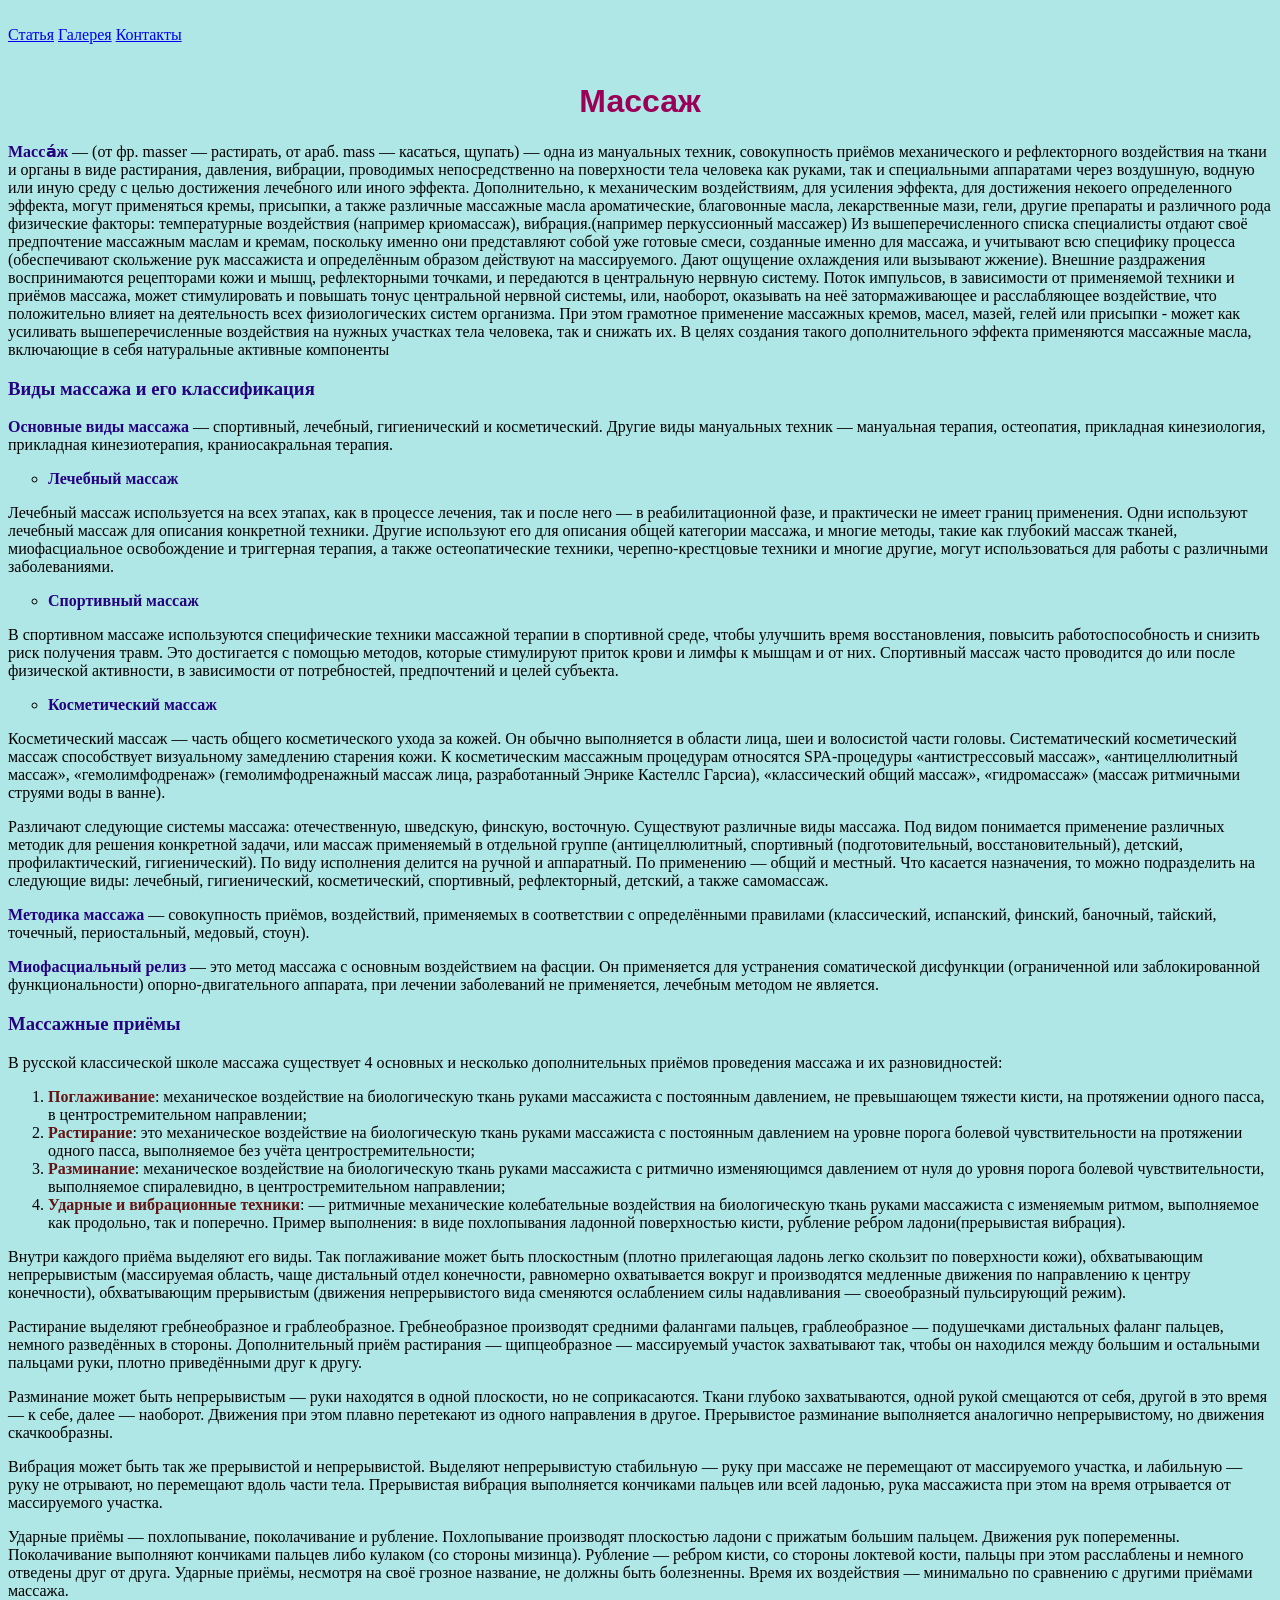
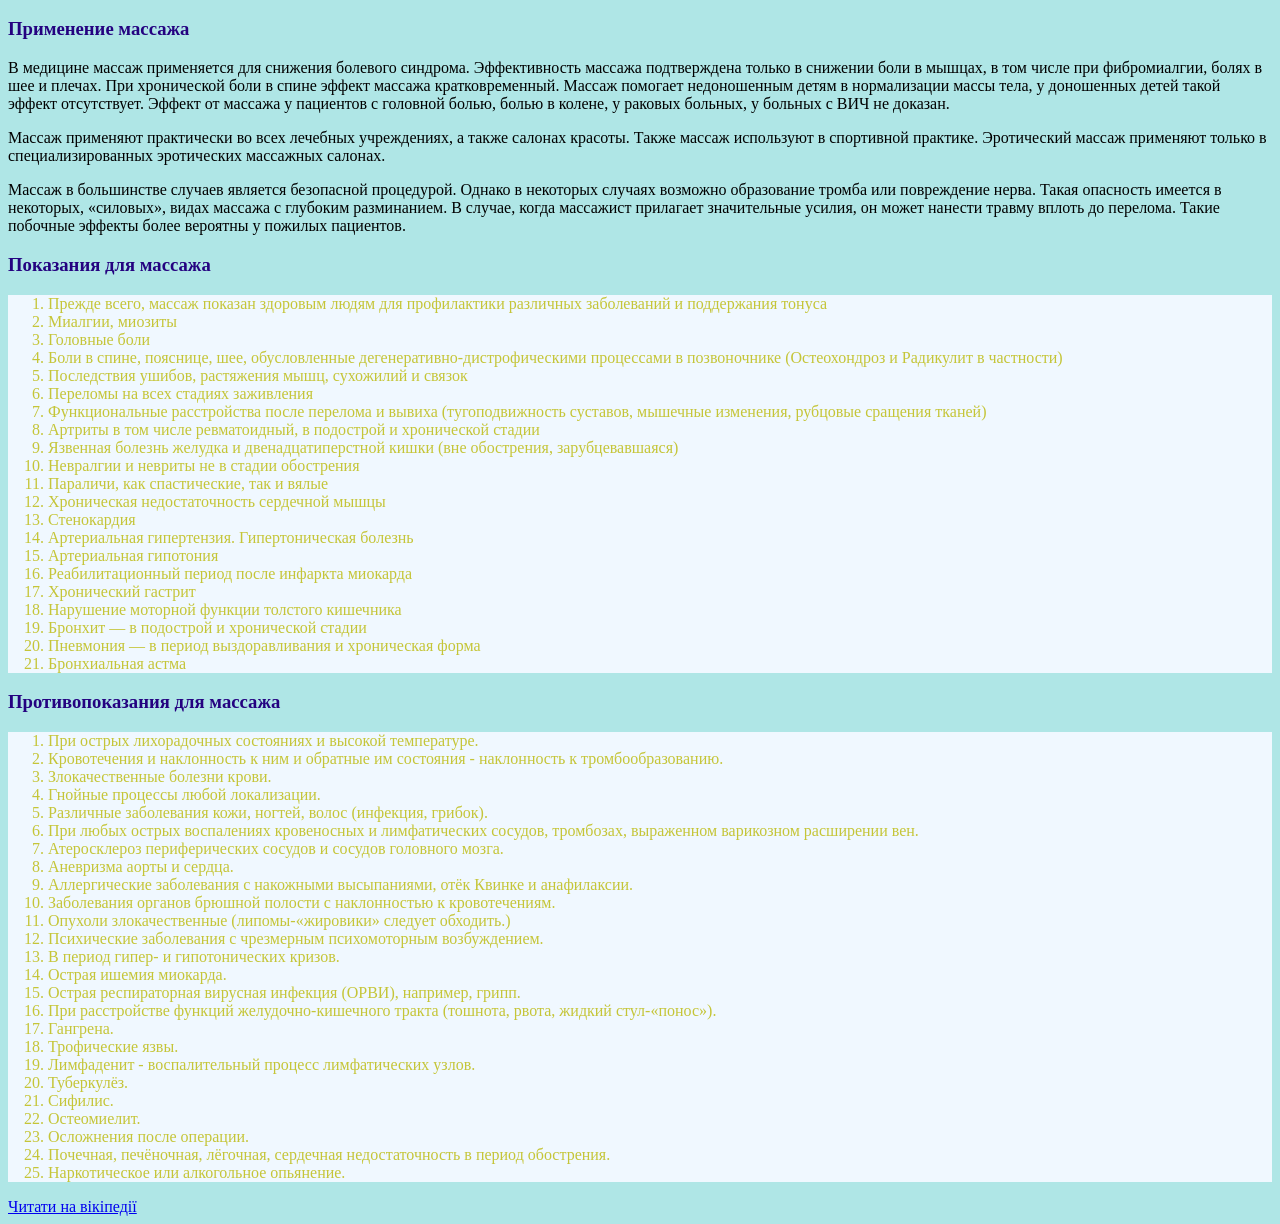
<file: index.html>
<!DOCTYPE html>
<html>
    <head>
    <meta charset="UTF-8">
    <link href="./pages/style.css" type="text/css" rel="stylesheet">
    </head>
    <body>
        <br>
        <header>
            <nav>
                <a href="./index.html">Статья</a>
                <a href="./pages/gallery.html">Галерея</a>
                <a href="./pages/contact.html">Контакты</a>
            </nav>
        </header>
        <br>
        
        <h1 align="center" id="massag">Массаж</h1>
        <p><strong>Масса́ж</strong> —  (от фр. masser — растирать, от араб. mass — касаться, щупать) — одна из мануальных техник, совокупность приёмов механического и рефлекторного воздействия на ткани и органы в виде растирания, давления, вибрации, проводимых непосредственно на поверхности тела человека как руками, так и специальными аппаратами через воздушную, водную или иную среду с целью достижения лечебного или иного эффекта.

Дополнительно, к механическим воздействиям, для усиления эффекта, для достижения некоего определенного эффекта, могут применяться кремы, присыпки, а также различные массажные масла ароматические, благовонные масла, лекарственные мази, гели, другие препараты и различного рода физические факторы: температурные воздействия (например криомассаж), вибрация.(например перкуссионный массажер)

Из вышеперечисленного списка специалисты отдают своё предпочтение массажным маслам и кремам, поскольку именно они представляют собой уже готовые смеси, созданные именно для массажа, и учитывают всю специфику процесса (обеспечивают скольжение рук массажиста и определённым образом действуют на массируемого. Дают ощущение охлаждения или вызывают жжение).

Внешние раздражения воспринимаются рецепторами кожи и мышц, рефлекторными точками, и передаются в центральную нервную систему. Поток импульсов, в зависимости от применяемой техники и приёмов массажа, может стимулировать и повышать тонус центральной нервной системы, или, наоборот, оказывать на неё затормаживающее и расслабляющее воздействие, что положительно влияет на деятельность всех физиологических систем организма. При этом грамотное применение массажных кремов, масел, мазей, гелей или присыпки - может как усиливать вышеперечисленные воздействия на нужных участках тела человека, так и снижать их. В целях создания такого дополнительного эффекта применяются массажные масла, включающие в себя натуральные активные компоненты</p>
        
       
           <p><strong><h3>Виды массажа и его классификация</h3></strong></p> 
           <p><strong>Основные виды массажа</strong> — спортивный, лечебный, гигиенический и косметический. Другие виды мануальных техник — мануальная терапия, остеопатия, прикладная кинезиология, прикладная кинезиотерапия, краниосакральная терапия.
<ul type="circle"> 
    <li><strong>Лечебный массаж</strong></li>

</ul>
Лечебный массаж используется на всех этапах, как в процессе лечения, так и после него — в реабилитационной фазе, и практически не имеет границ применения.

Одни используют лечебный массаж для описания конкретной техники. Другие используют его для описания общей категории массажа, и многие методы, такие как глубокий массаж тканей, миофасциальное освобождение и триггерная терапия, а также остеопатические техники, черепно-крестцовые техники и многие другие, могут использоваться для работы с различными заболеваниями.
<ul type="circle"> 
    <li><strong>Спортивный массаж</strong></li>

</ul>
В спортивном массаже используются специфические техники массажной терапии в спортивной среде, чтобы улучшить время восстановления, повысить работоспособность и снизить риск получения травм. Это достигается с помощью методов, которые стимулируют приток крови и лимфы к мышцам и от них. Спортивный массаж часто проводится до или после физической активности, в зависимости от потребностей, предпочтений и целей субъекта.
<ul type="circle"> 
    <li><strong>Косметический массаж</strong></li>

</ul>
Косметический массаж — часть общего косметического ухода за кожей. Он обычно выполняется в области лица, шеи и волосистой части головы. Систематический косметический массаж способствует визуальному замедлению старения кожи. К косметическим массажным процедурам относятся SPA-процедуры «антистрессовый массаж», «антицеллюлитный массаж», «гемолимфодренаж» (гемолимфодренажный массаж лица, разработанный Энрике Кастеллс Гарсиа), «классический общий массаж», «гидромассаж» (массаж ритмичными струями воды в ванне).

           </p>Различают следующие системы массажа: отечественную, шведскую, финскую, восточную. Существуют различные виды массажа. Под видом понимается применение различных методик для решения конкретной задачи, или массаж применяемый в отдельной группе (антицеллюлитный, спортивный (подготовительный, восстановительный), детский, профилактический, гигиенический). По виду исполнения делится на ручной и аппаратный. По применению — общий и местный. Что касается назначения, то можно подразделить на следующие виды: лечебный, гигиенический, косметический, спортивный, рефлекторный, детский, а также самомассаж.</p>

<p><strong>Методика массажа</strong> — совокупность приёмов, воздействий, применяемых в соответствии с определёнными правилами (классический, испанский, финский, баночный, тайский, точечный, периостальный, медовый, стоун).</p>

<p><strong>Миофасциальный релиз</strong> — это метод массажа с основным воздействием на фасции. Он применяется для устранения соматической дисфункции (ограниченной или заблокированной функциональности) опорно-двигательного аппарата, при лечении заболеваний не применяется, лечебным методом не является.</p>
           <p><strong><h3>Массажные приёмы</h3></strong></p> 
           <p>В русской классической школе массажа существует 4 основных и несколько дополнительных приёмов проведения массажа и их разновидностей:
           <ol type="circle">
<li><strong class="priem">Поглаживание</strong>: механическое воздействие на биологическую ткань руками массажиста с постоянным давлением, не превышающем тяжести кисти, на протяжении одного пасса, в центростремительном направлении;</li>
<li><strong class="priem">Растирание</strong>: это механическое воздействие на биологическую ткань руками массажиста с постоянным давлением на уровне порога болевой чувствительности на протяжении одного пасса, выполняемое без учёта центростремительности;</li>
<li><strong class="priem">Разминание</strong>: механическое воздействие на биологическую ткань руками массажиста с ритмично изменяющимся давлением от нуля до уровня порога болевой чувствительности, выполняемое спиралевидно, в центростремительном направлении;</li>
<li><strong class="priem">Ударные и вибрационные техники</strong>: — ритмичные механические колебательные воздействия на биологическую ткань руками массажиста с изменяемым ритмом, выполняемое как продольно, так и поперечно. Пример выполнения: в виде похлопывания ладонной поверхностью кисти, рубление ребром ладони(прерывистая вибрация).</li>
           </ol>



           </p>Внутри каждого приёма выделяют его виды. Так поглаживание может быть плоскостным (плотно прилегающая ладонь легко скользит по поверхности кожи), обхватывающим непрерывистым (массируемая область, чаще дистальный отдел конечности, равномерно охватывается вокруг и производятся медленные движения по направлению к центру конечности), обхватывающим прерывистым (движения непрерывистого вида сменяются ослаблением силы надавливания — своеобразный пульсирующий режим).</p>

<p>Растирание выделяют гребнеобразное и граблеобразное. Гребнеобразное производят средними фалангами пальцев, граблеобразное — подушечками дистальных фаланг пальцев, немного разведённых в стороны. Дополнительный приём растирания — щипцеобразное — массируемый участок захватывают так, чтобы он находился между большим и остальными пальцами руки, плотно приведёнными друг к другу.</p>

<p>Разминание может быть непрерывистым — руки находятся в одной плоскости, но не соприкасаются. Ткани глубоко захватываются, одной рукой смещаются от себя, другой в это время — к себе, далее — наоборот. Движения при этом плавно перетекают из одного направления в другое. Прерывистое разминание выполняется аналогично непрерывистому, но движения скачкообразны.</p>

<p>Вибрация может быть так же прерывистой и непрерывистой. Выделяют непрерывистую стабильную — руку при массаже не перемещают от массируемого участка, и лабильную — руку не отрывают, но перемещают вдоль части тела. Прерывистая вибрация выполняется кончиками пальцев или всей ладонью, рука массажиста при этом на время отрывается от массируемого участка.</p>

<p>Ударные приёмы — похлопывание, поколачивание и рубление. Похлопывание производят плоскостью ладони с прижатым большим пальцем. Движения рук попеременны. Поколачивание выполняют кончиками пальцев либо кулаком (со стороны мизинца). Рубление — ребром кисти, со стороны локтевой кости, пальцы при этом расслаблены и немного отведены друг от друга. Ударные приёмы, несмотря на своё грозное название, не должны быть болезненны. Время их воздействия — минимально по сравнению с другими приёмами массажа.</p>
           <p><strong><h3>Применение массажа</h3></strong></p>
           <p>В медицине массаж применяется для снижения болевого синдрома. Эффективность массажа подтверждена только в снижении боли в мышцах, в том числе при фибромиалгии, болях в шее и плечах. При хронической боли в спине эффект массажа кратковременный. Массаж помогает недоношенным детям в нормализации массы тела, у доношенных детей такой эффект отсутствует. Эффект от массажа у пациентов с головной болью, болью в колене, у раковых больных, у больных с ВИЧ не доказан.

<p>Массаж применяют практически во всех лечебных учреждениях, а также салонах красоты. Также массаж используют в спортивной практике. Эротический массаж применяют только в специализированных эротических массажных салонах.</p>

<p>Массаж в большинстве случаев является безопасной процедурой. Однако в некоторых случаях возможно образование тромба или повреждение нерва. Такая опасность имеется в некоторых, «силовых», видах массажа с глубоким разминанием. В случае, когда массажист прилагает значительные усилия, он может нанести травму вплоть до перелома. Такие побочные эффекты более вероятны у пожилых пациентов.</p>
           <p><strong><h3>Показания для массажа</h3></strong></p>
           <ol type="circle" class="spisok">
           <li>Прежде всего, массаж показан здоровым людям для профилактики различных заболеваний и поддержания тонуса</li>
           <li>Миалгии, миозиты</li>
           <li>Головные боли</li>
           <li>Боли в спине, пояснице, шее, обусловленные дегенеративно-дистрофическими процессами в позвоночнике (Остеохондроз и Радикулит в частности)</li>
           <li>Последствия ушибов, растяжения мышц, сухожилий и связок</li>
           <li>Переломы на всех стадиях заживления</li>
           <li>Функциональные расстройства после перелома и вывиха (тугоподвижность суставов, мышечные изменения, рубцовые сращения тканей)</li>
           <li>Артриты в том числе ревматоидный, в подострой и хронической стадии</li>
           <li>Язвенная болезнь желудка и двенадцатиперстной кишки (вне обострения, зарубцевавшаяся)</li>
           <li>Невралгии и невриты не в стадии обострения</li>
           <li>Параличи, как спастические, так и вялые</li>
           <li>Хроническая недостаточность сердечной мышцы</li>
           <li>Стенокардия</li>
           <li>Артериальная гипертензия. Гипертоническая болезнь</li>
           <li>Артериальная гипотония</li>
           <li>Реабилитационный период после инфаркта миокарда</li>
           <li>Хронический гастрит</li>
           <li>Нарушение моторной функции толстого кишечника</li>
           <li>Бронхит — в подострой и хронической стадии</li>
           <li>Пневмония — в период выздоравливания и хроническая форма</li>
           <li>Бронхиальная астма</li>
           </ol>
            <p><strong><h3>Противопоказания для массажа</h3></strong></p>
            <ol type="circle" class="spisok">
                <li>При острых лихорадочных состояниях и высокой температуре.</li>
                <li>Кровотечения и наклонность к ним и обратные им состояния - наклонность к тромбообразованию.</li>
                <li>Злокачественные болезни крови.</li>
                <li>Гнойные процессы любой локализации.</li>
                <li>Различные заболевания кожи, ногтей, волос (инфекция, грибок).</li>
                <li>При любых острых воспалениях кровеносных и лимфатических сосудов, тромбозах, выраженном варикозном расширении вен.</li>
                <li>Атеросклероз периферических сосудов и сосудов головного мозга.</li>
                <li>Аневризма аорты и сердца.</li>
                <li>Аллергические заболевания с накожными высыпаниями, отёк Квинке и анафилаксии.</li>
                <li>Заболевания органов брюшной полости с наклонностью к кровотечениям.</li>
                <li>Опухоли злокачественные (липомы-«жировики» следует обходить.)</li>
                <li>Психические заболевания с чрезмерным психомоторным возбуждением.</li>
                <li>В период гипер- и гипотонических кризов.</li>
                <li>Острая ишемия миокарда.</li>
                <li>Острая респираторная вирусная инфекция (ОРВИ), например, грипп.</li>
                <li>При расстройстве функций желудочно-кишечного тракта (тошнота, рвота, жидкий стул-«понос»).</li>
                <li>Гангрена.</li>
                <li>Трофические язвы.</li>
                <li>Лимфаденит - воспалительный процесс лимфатических узлов.</li>
                <li>Туберкулёз.</li>
                <li>Сифилис.</li>
                <li>Остеомиелит.</li>
                <li>Осложнения после операции.</li>
                <li>Почечная, печёночная, лёгочная, сердечная недостаточность в период обострения.</li>
                <li>Наркотическое или алкогольное опьянение.</li>
                </ol>
       
        <a href="https://ru.wikipedia.org/wiki/%D0%9C%D0%B0%D1%81%D1%81%D0%B0%D0%B6" target="_blank">Читати на вікіпедії</a>

    </body>
</html>
</file>
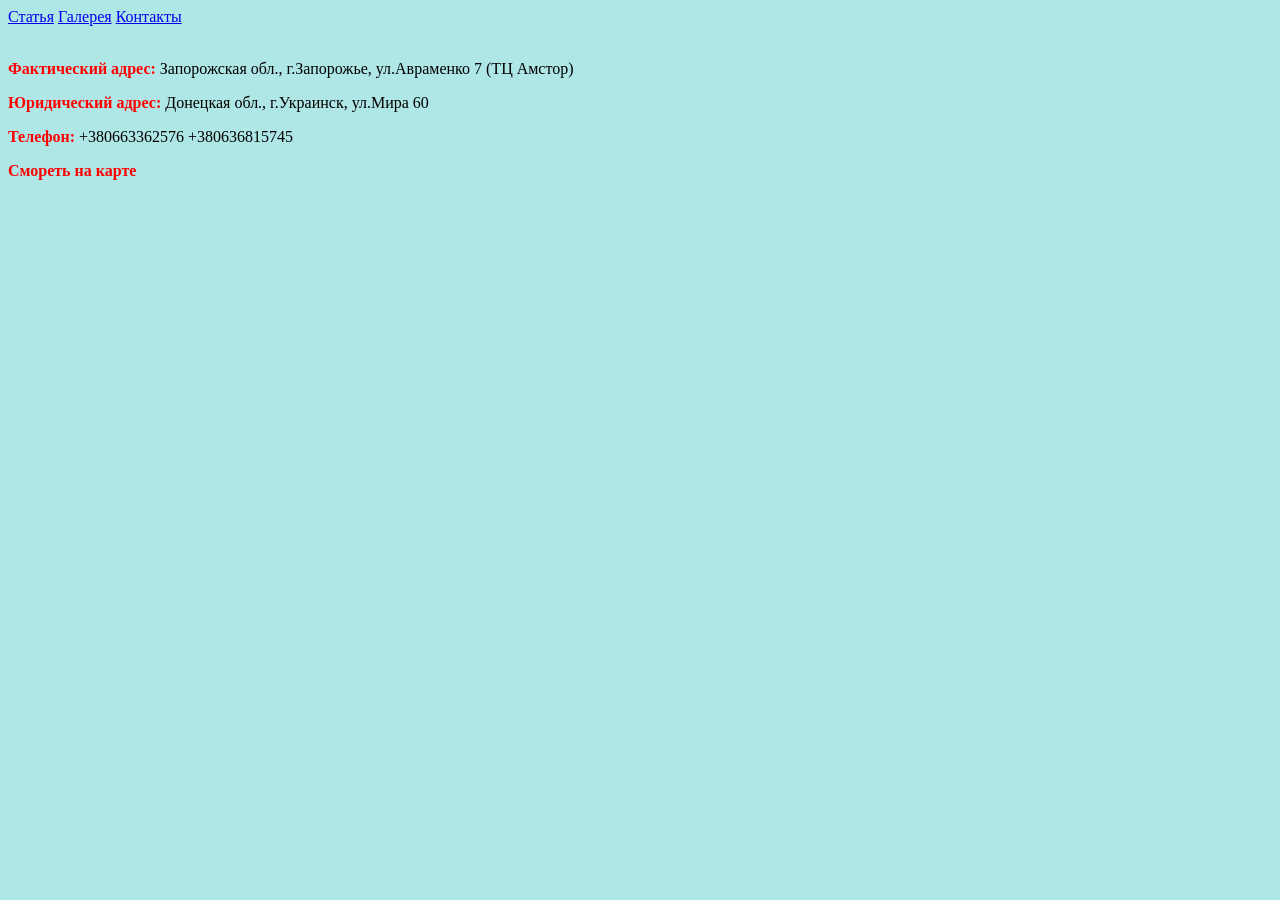
<file: pages/contact.html>
<!DOCTYPE html>
<html lang="en">
<head>
    <meta charset="UTF-8">
    <meta name="viewport" content="width=device-width, initial-scale=1.0">
    <title>Document</title>
    <link href="./style.css" type="text/css" rel="stylesheet">
</head>
<body> <header>
            <nav>
                <a href="../index.html">Статья</a>
                <a href="./gallery.html">Галерея</a>
                <a href="./contact.html">Контакты</a>
                
            </nav>
        </header>

        <br>
        <p><strong class="kont">Фактический адрес:</strong>
          Запорожская обл., г.Запорожье, ул.Авраменко 7 (ТЦ Амстор)
        <p><strong class="kont">Юридический адрес:</strong>
          Донецкая обл., г.Украинск, ул.Мира 60
        <p><strong class="kont">Телефон:</strong>
          +380663362576
          +380636815745</p>
        <p><strong class="kont">Смореть на карте</strong></p>
        <iframe src="https://www.google.com/maps/embed?pb=!1m18!1m12!1m3!1d6368.233670750544!2d35.23645555520083!3d47.84903822959603!2m3!1f0!2f0!3f0!3m2!1i1024!2i768!4f13.1!3m3!1m2!1s0x40dc5d0b1bcf02f9%3A0x61b6d12ad44213d2!2z0YPQuy4g0JDQstGA0LDQvNC10L3QutC-LCA3LCDQl9Cw0L_QvtGA0L7QttGM0LUsINCX0LDQv9C-0YDQvtC20YHQutCw0Y8g0L7QsdC70LDRgdGC0YwsIDY5MDAw!5e0!3m2!1sru!2sua!4v1784281886381!5m2!1sru!2sua" width="600" height="450" style="border:0;" allowfullscreen="" loading="lazy" referrerpolicy="strict-origin-when-cross-origin"></iframe>
        <br>
    
</body>
</html>
</file>
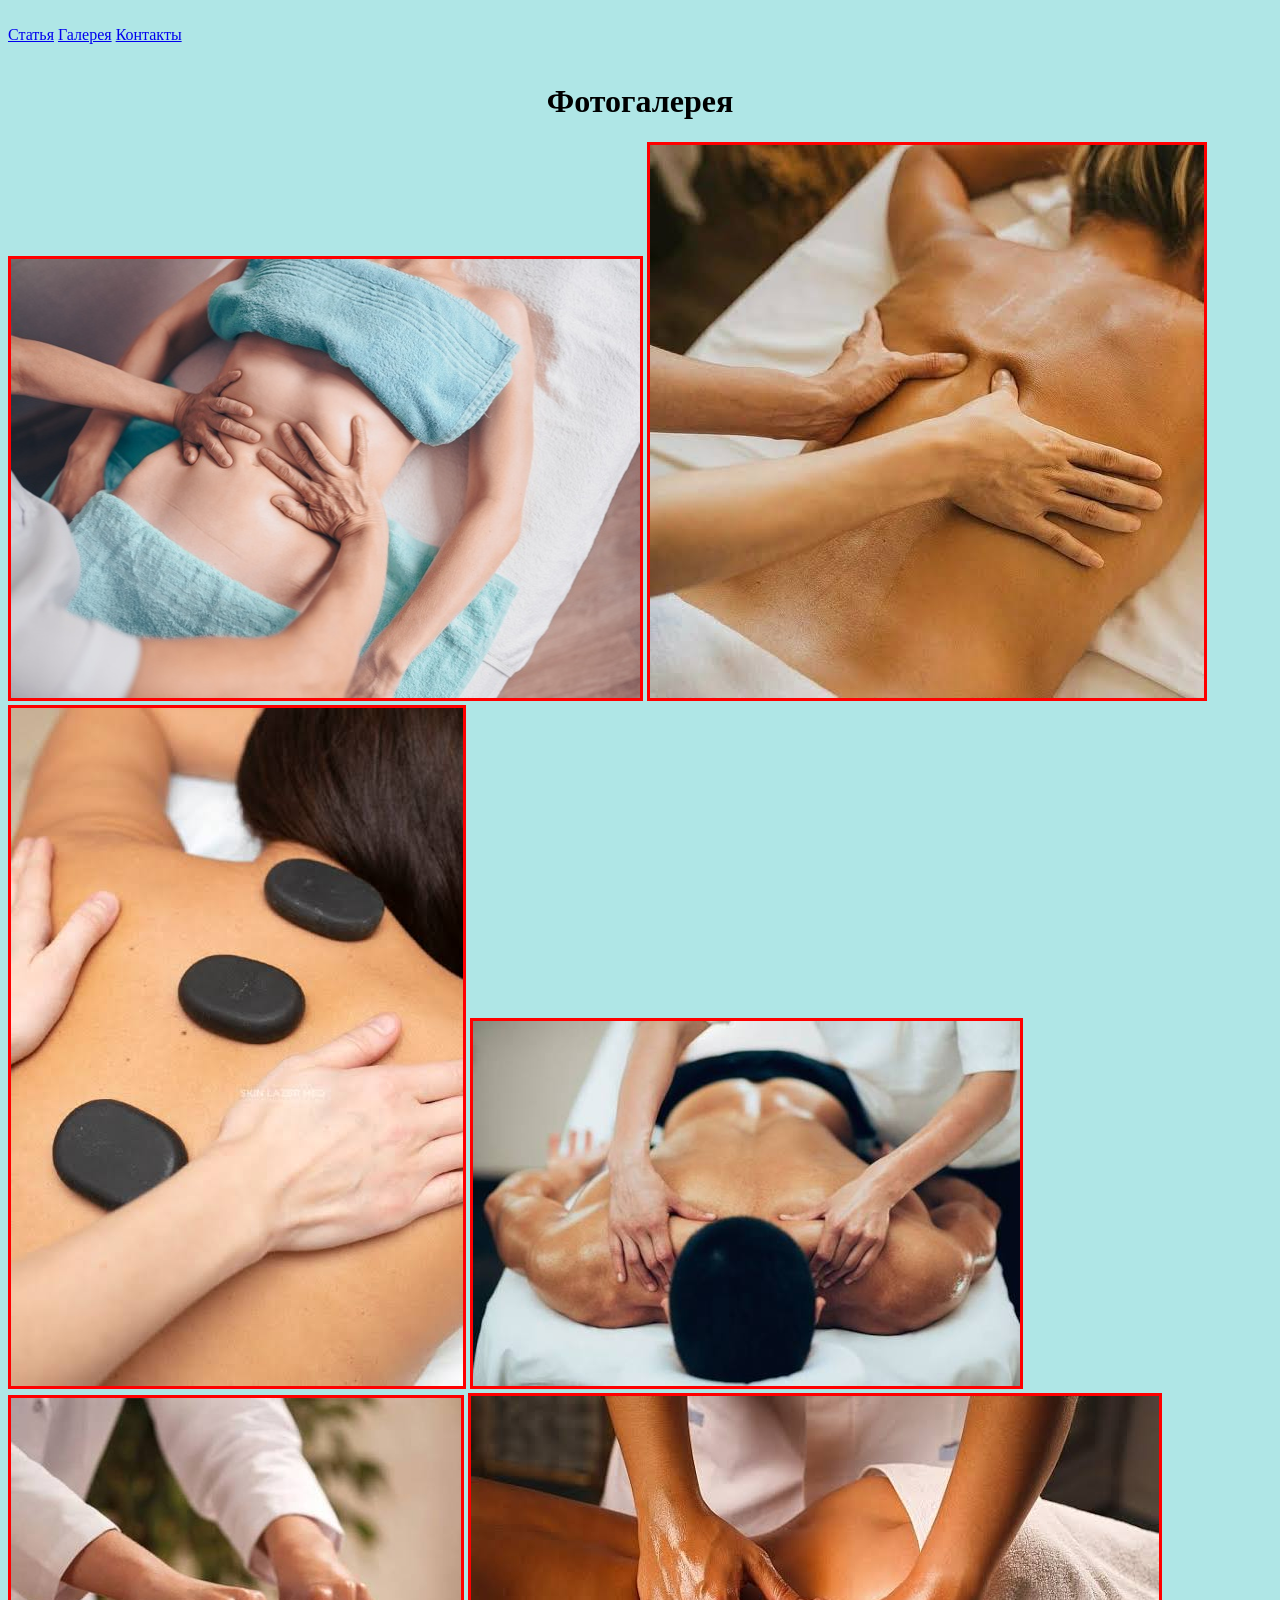
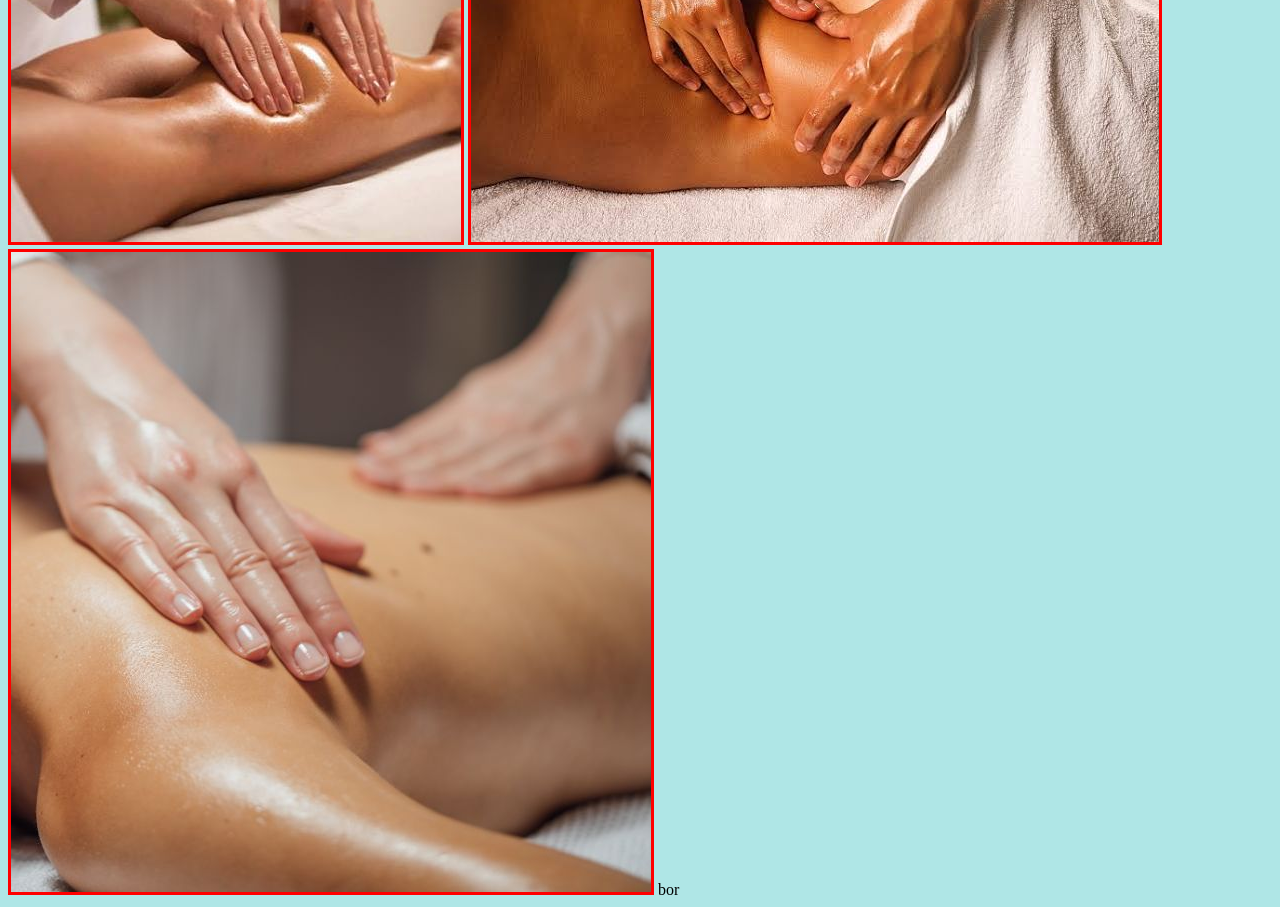
<file: pages/gallery.html>
<!DOCTYPE html>
<html>
    <head>
    <meta charset="UTF-8">
    <link href="./style.css" type="text/css" rel="stylesheet">
    </head>
    <body>
        <br>
        <header>
            <nav>
                <a href="../index.html">Статья</a>
                <a href="./gallery.html">Галерея</a>
                <a href="./contact.html">Контакты</a>
            </nav>
        </header>
        <br>
        
        <h1 align="center">Фотогалерея</h1>

        <img alt="foto" style="border: 3px solid red;" src="./Foto/1.jpg" width="629" height="439">
        <img alt="foto" style="border: 3px solid red;" src="./Foto/2.jpg" width="554" height="553">
        <img alt="foto" style="border: 3px solid red;" src="./Foto/3.jpg" width="452" height="678">
        <img alt="foto" style="border: 3px solid red;" src="./Foto/4.jpg" width="547" height="365">
        <img alt="foto" style="border: 3px solid red;" src="./Foto/5.jpg" width="450" height="444">
        <img alt="foto" style="border: 3px solid red;" src="./Foto/6.jpg" width="688" height="446">
        <img alt="foto" style="border: 3px solid red;" src="./Foto/7.jpg" width="640" height="640">
    </body> bor
</html>
</file>
<file: pages/style.css>
body{background-color: rgb(175, 230, 230);}
.priem{color:rgb(101, 19, 19)}
#massag{color: rgb(155, 0, 88);}
#massag{font-family:'Lucida Sans', 'Lucida Sans Regular', 'Lucida Grande', 'Lucida Sans Unicode', Geneva, Verdana, sans-serif}
strong{color: rgb(36, 2, 128);}
.spisok{color: rgb(197, 197, 56);}
.spisok{background-color: aliceblue;}
.kont{color: red;}
</file>
